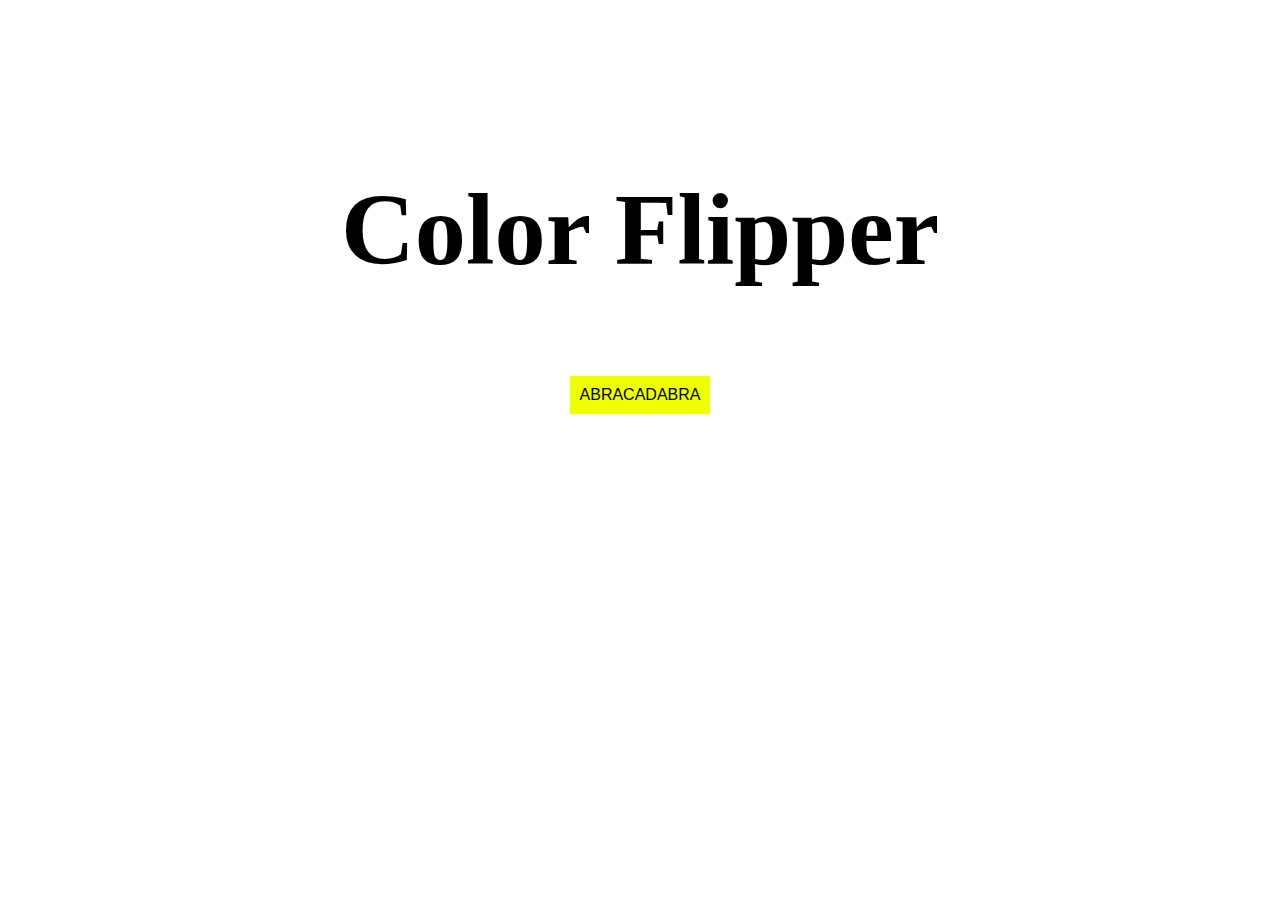
<file: Color Flipper/index.html>
<!DOCTYPE html>
<html lang="en">
  <head>
    <meta charset="UTF-8" />
    <meta http-equiv="X-UA-Compatible" content="IE=edge" />
    <meta name="viewport" content="width=device-width, initial-scale=1.0" />
    <title>Color Flipper</title>
    <link rel="stylesheet" href="style.css" />
  </head>
  <body>
    <main>
      <div class="container">
        <h1>Color Flipper</h1>
        <button id="btn">ABRACADABRA</button>
      </div>
    </main>
    <script src="script.js"></script>
  </body>
</html>
</file>
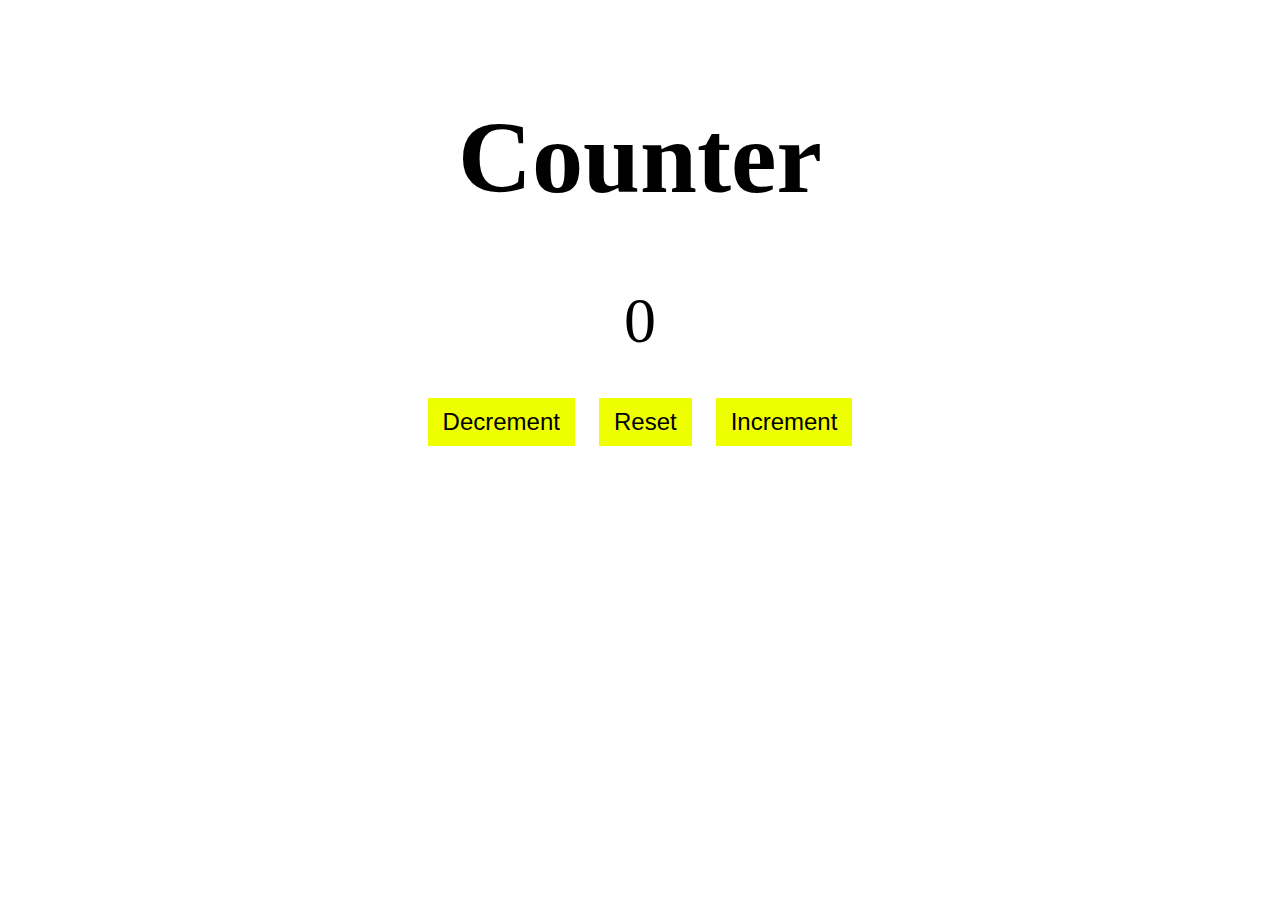
<file: Counter/index.html>
<!DOCTYPE html>
<html lang="en">
<head>
    <meta charset="UTF-8">
    <meta http-equiv="X-UA-Compatible" content="IE=edge">
    <meta name="viewport" content="width=device-width, initial-scale=1.0">
    <title>Counter</title>
    <link rel="stylesheet" href="style.css">
</head>
<body>
    <main>
        <div class="container">
            <h1>Counter</h1>
            <span id="counter">0</span>
            <div class="button-container">
                <button class="btn decrement">Decrement</button>
                <button class="btn reset">Reset</button>
                <button class="btn increment">Increment</button>
            </div>
        </div>
    </main>
    <script src="script.js"></script>
</body>
</html>
</file>
<file: Color Flipper/style.css>
main {
  display: flex;
  justify-content: center;
  align-items: center;
  text-align: center;
  height: 500px;
}
h1 {
  font-size: 8vw;
}
#btn {
  margin-top: 20px;
  padding: 10px;
  font-size: 1rem;
  background-color: rgb(238, 255, 0);
  border: 0;
}
</file>
<file: Counter/style.css>
main {
    display: flex;
    justify-content: center;
    align-items: center;
    text-align: center;
    height: 500px;
  }
  h1 {
    font-size: 8vw;
  }
  #counter {
      font-size: 4rem;
  }
  .btn {
    margin: 40px 10px;
    padding: 10px 15px;
    width: fit-content;
    font-size: 1.5rem;
    background-color: rgb(238, 255, 0);
    border: 0;
  }
</file>
